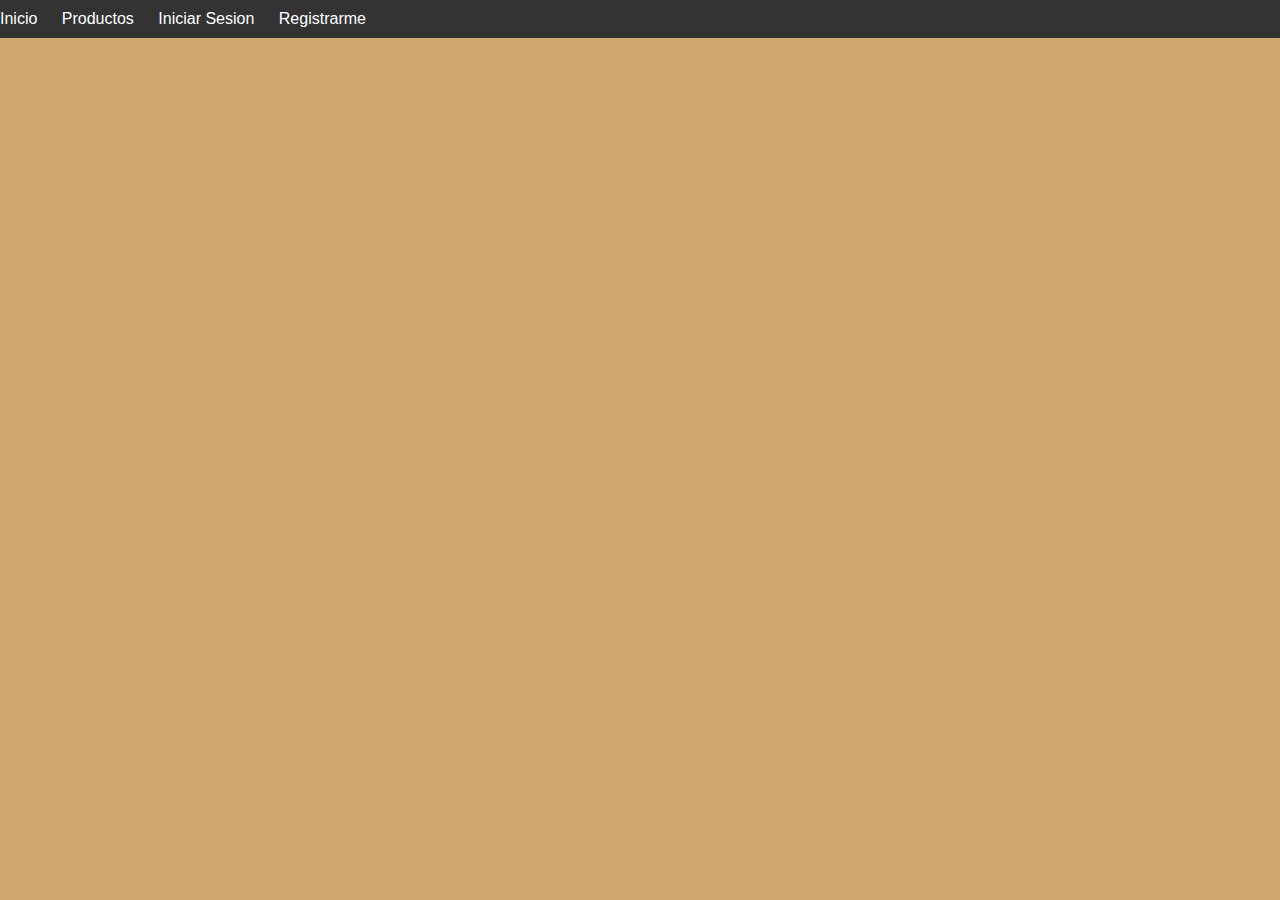
<file: IniciarSesion.html>
<!DOCTYPE html>
<html lang="es">
<head>
    <meta charset="UTF-8">
    <meta name="viewport" content="width=device-width, initial-scale=1.0">
    <title>DobleW Burgers</title>
    <link rel="shortcut icon" href="/imagenes/Favicon.jpg" type="image/x-icon">
    <link rel="shortcut icon" href="recursos/imagenes/icono 1.png" type="image/x-icon">
    <link rel="stylesheet" href="/iniciarsesion.css">
</head>
<body>
    <div class="navbar">
        <a href="index.html" target="_self">Inicio</a>
        <a href="/Productos.html" target="_self">Productos</a>
        <a href="/IniciarSesion.html" target="_self">Iniciar Sesion</a>
        <a href="/Registrarme.html" target="_self">Registrarme</a>
    </div>
</body>
</html>
</file>
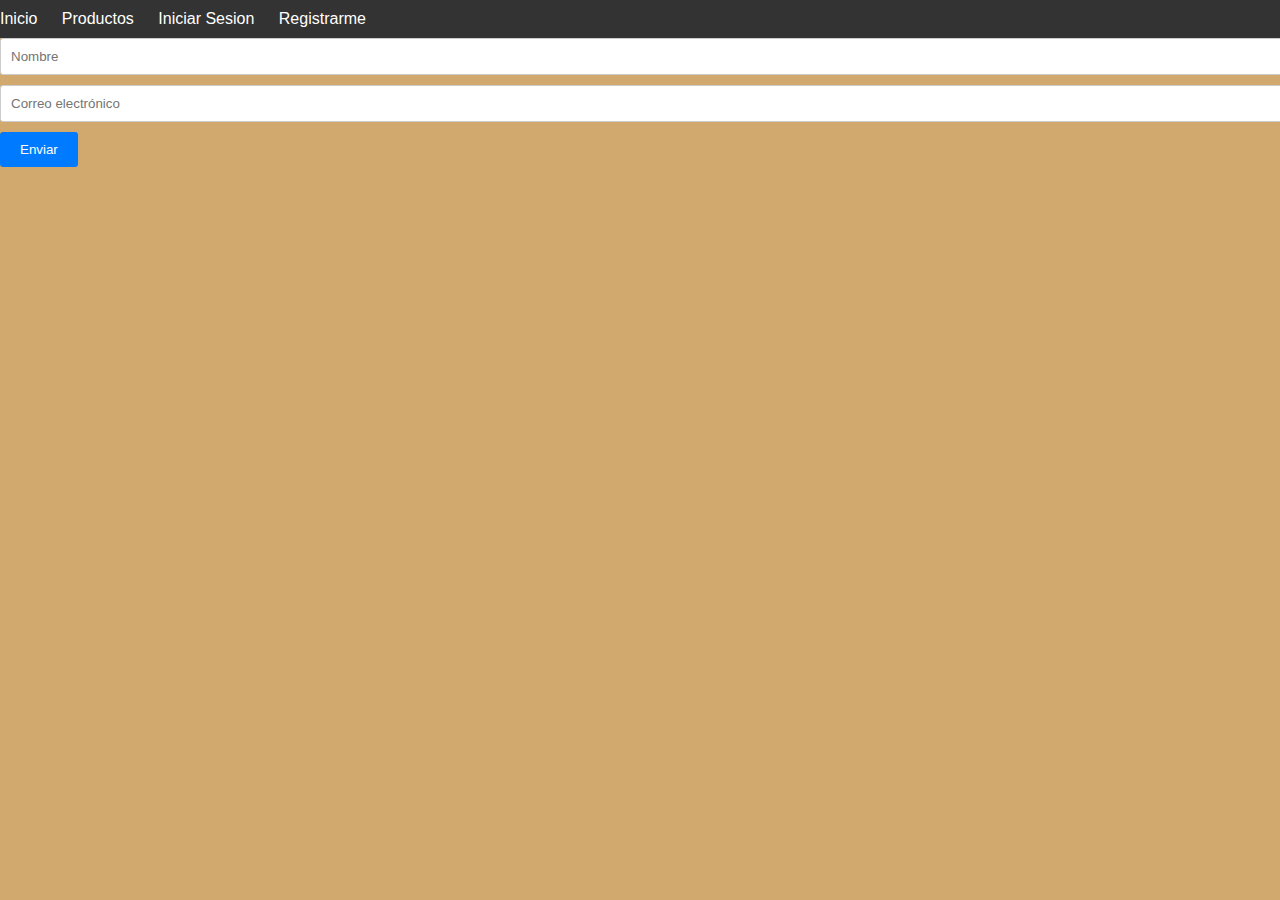
<file: Registrarme.html>
<!DOCTYPE html>
<html lang="en">
<head>
    <meta charset="UTF-8">
    <meta name="viewport" content="width=device-width, initial-scale=1.0">
    <title>DobleW Burgers</title>
    <link rel="shortcut icon" href="/imagenes/Favicon.jpg" type="image/x-icon">
    <link rel="shortcut icon" href="recursos/imagenes/icono 1.png" type="image/x-icon">
    <link rel="stylesheet" href="/registrarme.css">
</head>
<body>
    <div class="navbar">
        <a href="index.html" target="_self">Inicio</a>
        <a href="/Productos.html" target="_self">Productos</a>
        <a href="/IniciarSesion.html" target="_self">Iniciar Sesion</a>
        <a href="/Registrarme.html" target="_self">Registrarme</a>
    </div>
    <form action="#">
        <input class="form-input" type="text" placeholder="Nombre">
        <input class="form-input" type="email" placeholder="Correo electrónico">
        <input class="form-submit" type="submit" value="Enviar">
    </form>
    
</body>
</html>
</file>
<file: iniciarsesion.css>
body {
    background-color: #d1a86d;
    font-family: "Segoe UI", sans-serif;
    margin: 0;
    padding: 0;
  }
  .navbar {
    background-color: #333;
    color: #fff;
    padding: 10px 0;
  }
  .navbar a {
    color: #fff;
    text-decoration: none;
    margin-right: 20px;
  }
  @media only screen and (max-width: 768px) {
    /* Estilos para dispositivos móviles */
    .container {
      padding: 10px;
    }
  }
</file>
<file: registrarme.css>
body {
    background-color: #d1a86d;
    font-family: "Segoe UI", sans-serif;
    margin: 0;
    padding: 0;
  }
  .navbar {
    background-color: #333;
    color: #fff;
    padding: 10px 0;
  }
  .navbar a {
    color: #fff;
    text-decoration: none;
    margin-right: 20px;
  }
  .form-input {
    width: 100%;
    padding: 10px;
    margin-bottom: 10px;
    border: 1px solid #ccc;
    border-radius: 3px;
  }
  .form-submit {
    background-color: #007bff;
    color: #fff;
    border: none;
    padding: 10px 20px;
    cursor: pointer;
    border-radius: 3px;
    transition: background-color 0.3s ease;
  }
  .form-submit:hover {
    background-color: #0056b3;
  }
  @media only screen and (max-width: 768px) {
    /* Estilos para dispositivos móviles */
    .container {
      padding: 10px;
    }
  }
</file>
